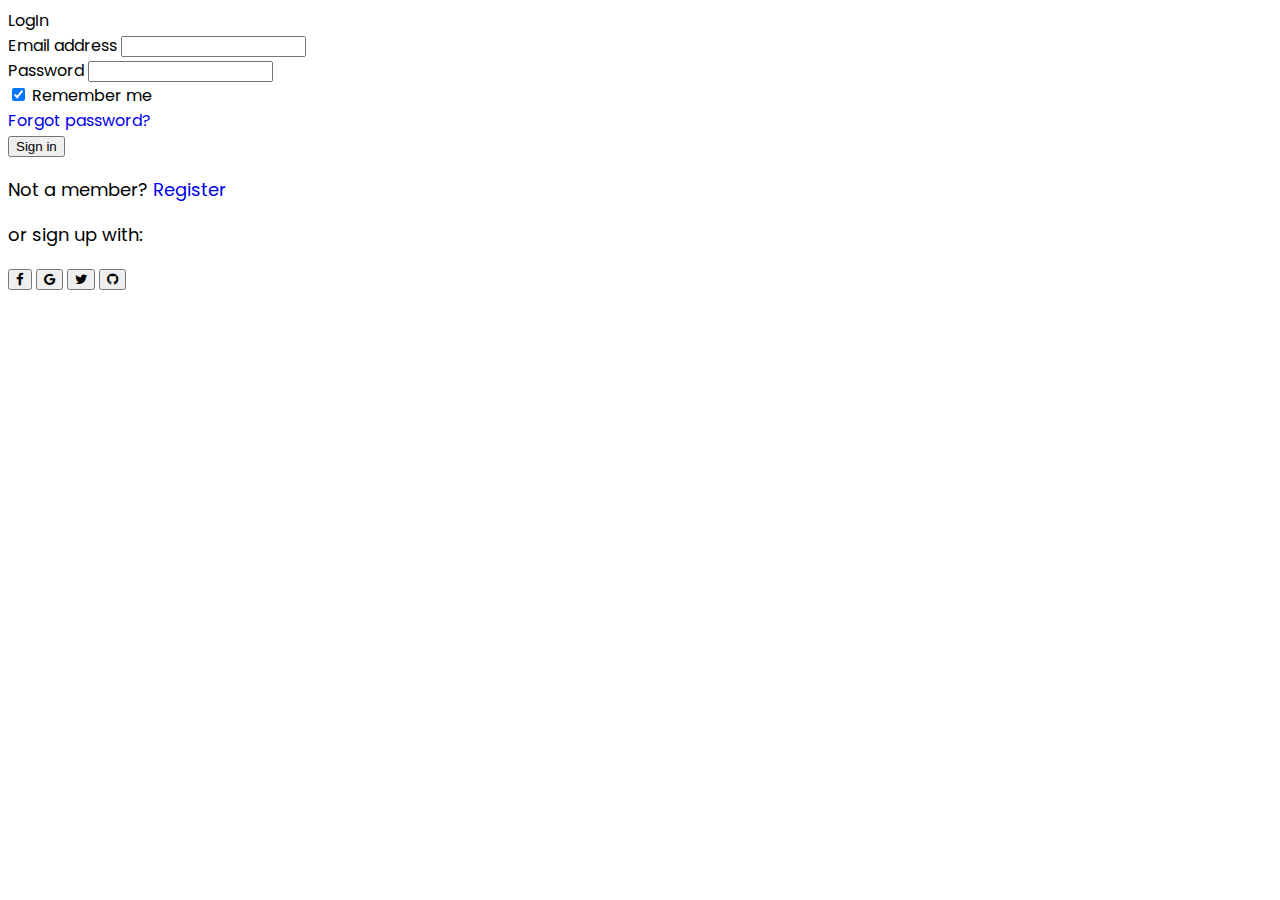
<file: login.html>
<!DOCTYPE html>
<html lang="en">

<head>
  <meta charset="UTF-8">
  <meta name="viewport" content="width=device-width, initial-scale=1.0">
  <link href="https://cdn.jsdelivr.net/npm/bootstrap@5.0.2/dist/css/bootstrap.min.css" rel="stylesheet"
    integrity="sha384-EVSTQN3/azprG1Anm3QDgpJLIm9Nao0Yz1ztcQTwFspd3yD65VohhpuuCOmLASjC" crossorigin="anonymous">

  <link rel="preconnect" href="https://fonts.googleapis.com">
  <link rel="preconnect" href="https://fonts.gstatic.com" crossorigin>
  <link
    href="https://fonts.googleapis.com/css2?family=Poppins:ital,wght@0,200;0,400;0,500;0,600;0,700;0,800;0,900;1,200;1,300;1,400;1,500;1,600;1,700;1,800;1,900&display=swap"
    rel="stylesheet">
  <link rel="stylesheet" href="https://cdnjs.cloudflare.com/ajax/libs/font-awesome/4.7.0/css/font-awesome.min.css">
  <link rel="stylesheet" href="css/style.css">
  <title>NI College</title>
</head>

<body>

  <div class="container">
    <div class="row mt-5">
      <div class="col-md-4"></div>
      <div class="col-md-4">
        <div class="card">
          <div class="card-header text-center fw-bold">
            LogIn
          </div>
          <div class="card-body">
            <form>
              <!-- Email input -->
              <div class="form-outline mb-4">
                <label class="form-label" for="form2Example1">Email address</label>
                <input type="email" id="form2Example1" class="form-control" />
                
              </div>

              <!-- Password input -->
              <div class="form-outline mb-4">
                <label class="form-label" for="form2Example2">Password</label>
                <input type="password" id="form2Example2" class="form-control" />
                
              </div>

              <!-- 2 column grid layout for inline styling -->
              <div class="row mb-4">
                <div class="col d-flex justify-content-center">
                  <!-- Checkbox -->
                  <div class="form-check">
                    <input class="form-check-input" type="checkbox" value="" id="form2Example31" checked />
                    <label class="form-check-label" for="form2Example31"> Remember me </label>
                  </div>
                </div>

                <div class="col">
                  <!-- Simple link -->
                  <a href="#!">Forgot password?</a>
                </div>
              </div>

              <!-- Submit button -->
              <button type="button" class="btn btn-primary btn-block mb-4">Sign in</button>

              <!-- Register buttons -->
              <div class="text-center">
                <p>Not a member? <a href="register.html">Register</a></p>
                <p>or sign up with:</p>
                <button type="button" class="btn btn-link btn-floating mx-1">
                  <i class="fa fa-facebook-f"></i>
                </button>

                <button type="button" class="btn btn-link btn-floating mx-1">
                  <i class="fa fa-google"></i>
                </button>

                <button type="button" class="btn btn-link btn-floating mx-1">
                  <i class="fa fa-twitter"></i>
                </button>

                <button type="button" class="btn btn-link btn-floating mx-1">
                  <i class="fa fa-github"></i>
                </button>
              </div>
            </form>
          </div>
        </div>
      </div>
    </div>
  </div>
  </div>
  </div>
  <!-- Footer -->
  <script src="https://cdn.jsdelivr.net/npm/bootstrap@5.0.2/dist/js/bootstrap.bundle.min.js"
    integrity="sha384-MrcW6ZMFYlzcLA8Nl+NtUVF0sA7MsXsP1UyJoMp4YLEuNSfAP+JcXn/tWtIaxVXM" crossorigin="anonymous">
    </script>
</body>

</html>
</file>
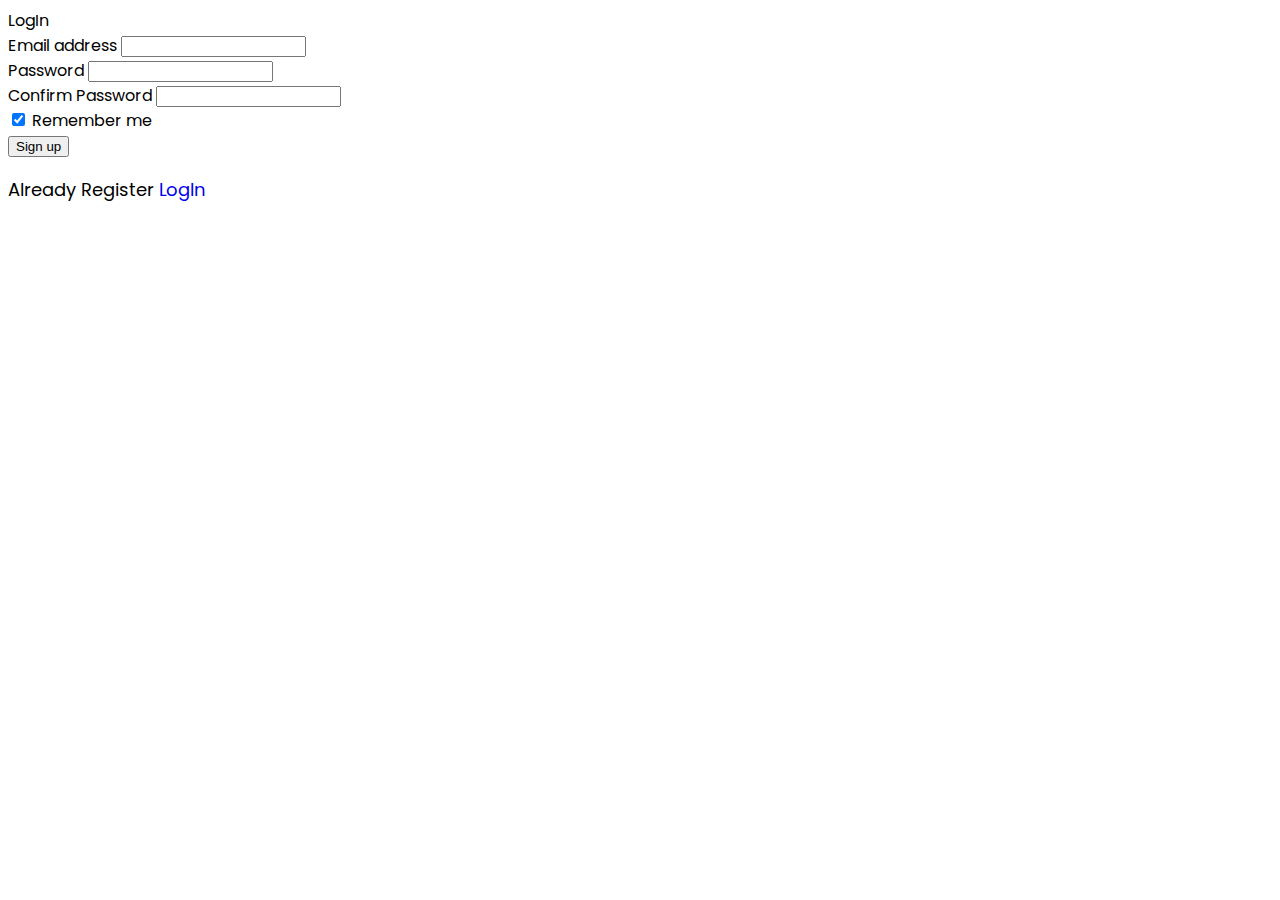
<file: register.html>
<!DOCTYPE html>
<html lang="en">

<head>
  <meta charset="UTF-8">
  <meta name="viewport" content="width=device-width, initial-scale=1.0">
  <link href="https://cdn.jsdelivr.net/npm/bootstrap@5.0.2/dist/css/bootstrap.min.css" rel="stylesheet"
    integrity="sha384-EVSTQN3/azprG1Anm3QDgpJLIm9Nao0Yz1ztcQTwFspd3yD65VohhpuuCOmLASjC" crossorigin="anonymous">

  <link rel="preconnect" href="https://fonts.googleapis.com">
  <link rel="preconnect" href="https://fonts.gstatic.com" crossorigin>
  <link
    href="https://fonts.googleapis.com/css2?family=Poppins:ital,wght@0,200;0,400;0,500;0,600;0,700;0,800;0,900;1,200;1,300;1,400;1,500;1,600;1,700;1,800;1,900&display=swap"
    rel="stylesheet">
  <link rel="stylesheet" href="https://cdnjs.cloudflare.com/ajax/libs/font-awesome/4.7.0/css/font-awesome.min.css">
  <link rel="stylesheet" href="css/style.css">
  <title>NI College</title>
</head>

<body>

  <div class="container">
    <div class="row mt-5">
      <div class="col-md-4"></div>
      <div class="col-md-4">
        <div class="card">
          <div class="card-header text-center fw-bold">
            LogIn
          </div>
          <div class="card-body">
            <form>
              <!-- Email input -->
              <div class="form-outline mb-4">
                <label class="form-label" for="form2Example1">Email address</label>
                <input type="email" id="form2Example1" class="form-control" />
                
              </div>

              <!-- Password input -->
              <div class="form-outline mb-4">
                <label class="form-label" for="form2Example2">Password</label>
                <input type="password" id="form2Example2" class="form-control" />
                
              </div>
               
              <!-- Password input -->
              <div class="form-outline mb-4">
                <label class="form-label" for="form2Example2"> Confirm Password</label>
                <input type="password" id="form2Example2" class="form-control" />
                
              </div>

              <!-- 2 column grid layout for inline styling -->
              <div class="row mb-4">
                <div class="col d-flex justify-content-start">
                  <!-- Checkbox -->
                  <div class="form-check">
                    <input class="form-check-input" type="checkbox" value="" id="form2Example31" checked />
                    <label class="form-check-label" for="form2Example31"> Remember me </label>
                  </div>
                </div>
</div>
                </div>
              <!-- Submit button -->
              <button type="button" class="btn btn-primary btn-block mb-4">Sign up</button>

              <!-- Register buttons -->
              <div class="text-center">
                <p>Already Register <a href="login.html">LogIn</a></p>
                
              </div>
            </form>
          </div>
        </div>
      </div>
    </div>
  </div>
  </div>
  </div>
  <!-- Footer -->
  <script src="https://cdn.jsdelivr.net/npm/bootstrap@5.0.2/dist/js/bootstrap.bundle.min.js"
    integrity="sha384-MrcW6ZMFYlzcLA8Nl+NtUVF0sA7MsXsP1UyJoMp4YLEuNSfAP+JcXn/tWtIaxVXM" crossorigin="anonymous">
    </script>
</body>

</html>
</file>
<file: css/style.css>
body {
  font-family: 'Poppins', sans-serif;
}

a {
  text-decoration: none !important;
}
/***************
SECTION-HEADING
***************/
.section-heading{
  color: var(--bs-);
}

/***************
HEADER
***************/
@media (max-width: 768px) {


  .header-social-icon {
    display: none;
  }
}
/***************
NAVBAR
***************/

nav {
  background: #fff !important;
  box-shadow: 1px 1px 2px #4444;

}

nav .navbar-brand {
  color: var(--bs-red) !important;
}

.navbar-toggler {
  outline: none !important;
  padding: none !important;
}

.section-heading {
  color: red;
}

.navbar-nav .nav-link {
  font-size: 18px;
  padding-top: 15px;
  padding-bottom: 15px;
}

/**************
CROUSEL
**************/

.carousel-inner .carousel-item {
  width: 100%;
  height: 50;
  background-size: cover;
  background-position: center;
  background-repeat: no-repeat;

}

.carousel-inner .carousel-item::before {
content: ' ';
/**background-color: rgba(241, 238, 234, 0.5);**/
position: absolute;
top: 0;
left: 0;
right: 0;
bottom: 0;
}

.carousel-inner .carousel-caption {
  display: flex;
  justify-content: center;
  align-items: center;
  position: absolute;
  bottom: 0;
  top: 60%;
  left: 0;
  right: 0;
}

.carousel-inner .carousel-caption b {
  color: rgb(2, 13, 46);


}

.carousel-inner .carousel-caption h2 {
  color: #fff;
  margin-bottom: 7px;
  font-size: 42px;
  font-weight: 600;
  width: 80%;
  margin: 0px auto 30px auto;

}

.carousel-inner .carousel-caption h2{
  font-size: 50px;
  width: 80;
  margin: 0px auto 20px auto;
}

.carousel-inner .carousel-caption span{
  color: rgb(8, 253, 85);
}

@media(max-width: 768px) 
  {
  .carousel-inner .carousel-caption h2 {
    font-size: 38px;
  }
   }


   @media(max-width: 577px)

  {

  .carousel-inner .carousel-caption h2 {
    font-size: 20px;
  }
}

.carousel-inner .carousel-caption p {
  font-size: 13px;
}


/**********
COURSES 
************/
.course .box {
  padding: 10px 10px;
  box-shadow: 0px 2px 15px rgba(0, 0, 0, 0.1);

}

.course .box img {
  padding: 10px 10px;
  box-shadow: 0px 2px 15px rgba(0, 0, 0, 0.1);

}

p {
  color: black;
  font-size: large;
}

footer p {
  color: #fffF;
}
.Copyright {
  font-size: 13px;
  text-align: center;
}
.developer {
  text-align: center;
}

a:hover {
  color: rgb(0, 243, 32);
}
</file>
